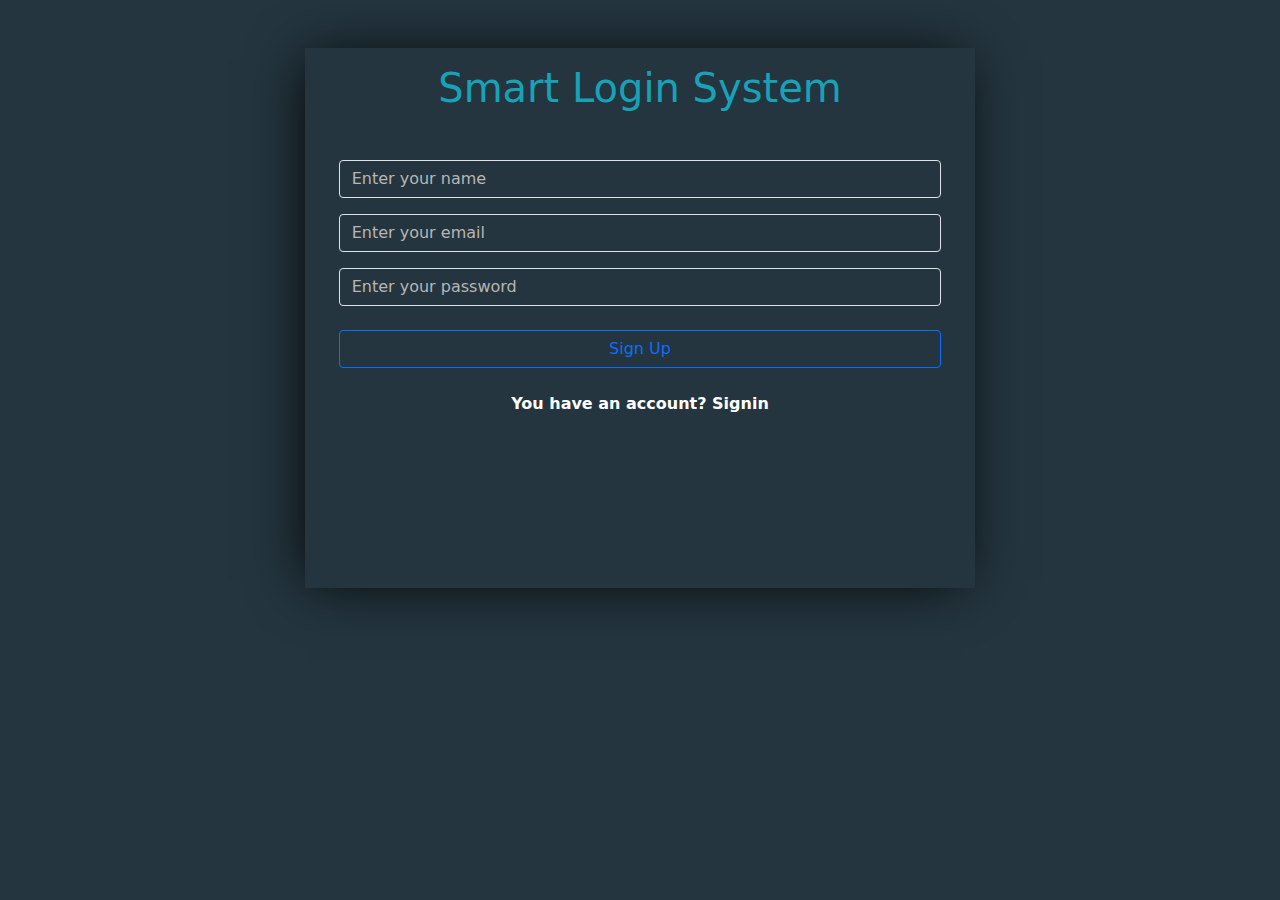
<file: index.html>
<!DOCTYPE html>
<html lang="en">
<head>
    <meta charset="UTF-8">
    <meta name="viewport" content="width=device-width, initial-scale=1.0">
    <title>Login Form</title>
    <link rel="stylesheet" href="css/all.min.css">
    <link rel="stylesheet" href="css/bootstrap.min.css">
    <link rel="stylesheet" href="css/style.css">
</head>
<body style="background-color: #24353F;">
    <div class="container">
        <div class="form">
            <form class=" m-auto my-5 " action="">
                <h1 style="color: #17A2B8; " class="text-center m-5 pt-3">Smart Login System</h1>
                <input
                  id="userName"
                  type="text"
                  placeholder="Enter your name"
                  class="form-control mt-3 rounded-1"
                />
                <input
                  id="email"
                  type="email"
                  placeholder="Enter your email"
                  class="form-control mt-3 rounded-1"
                />
                <input
                  id="password"
                  type="password"
                  placeholder="Enter your password"
                  class="form-control mt-3 rounded-1"
                />
                <div class="d-flex flex-column justify-content-center align-items-center gap-4"">
                  <button
                  onclick="addUserData()"
                    type="button"
                    id="signUpBtn"
                    class="btn btn-outline-primary form-control text-center rounded-1 my-4 px-5"
                  >
                    Sign Up
                  </button>
                </div>
                <p class="text-center text-danger fw-bold " id="syntax">email already exists</p>
                <p class="text-center text-success fw-bold " id="syntaxx">Success</p>
                <p class="text-center text-white fw-bold">You have an account? <a style="text-decoration: none; color: white;" href="login.html" target="_blank">Signin </a></p>
              </form>
        </div>
    </div>

    <script src="js/bootstrap.bundle.min.js"></script>
    <script src="js/main.js"></script>
</body>
</html>
</file>
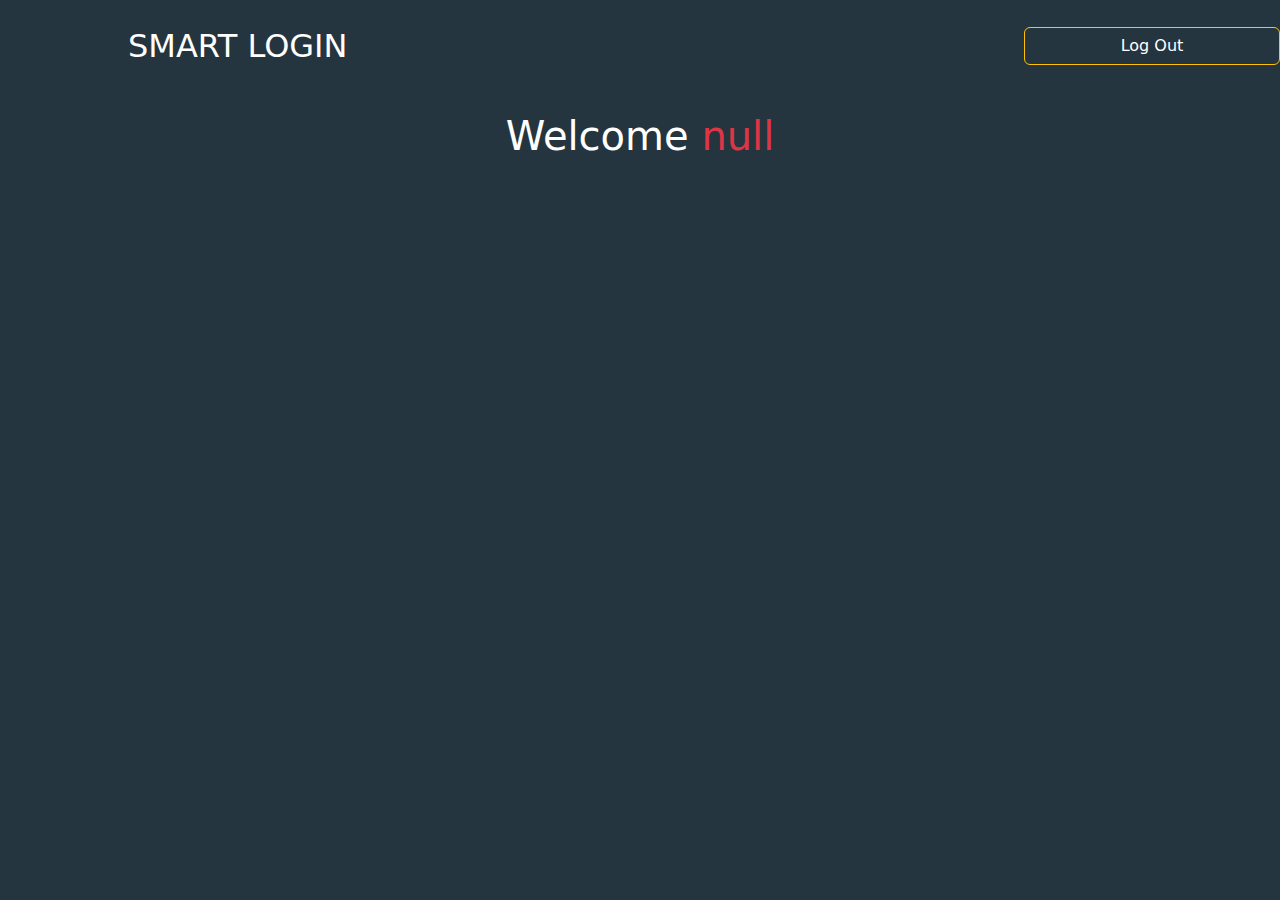
<file: hello.html>
<!DOCTYPE html>
<html lang="en">
<head>
    <meta charset="UTF-8">
    <meta name="viewport" content="width=device-width, initial-scale=1.0">
    <title>Login Form</title>
    <link rel="stylesheet" href="css/all.min.css">
    <link rel="stylesheet" href="css/bootstrap.min.css">
    <link rel="stylesheet" href="css/style.css">
</head>
<body style="background-color: #24353F;">
    <div class="container">
        <div class="dialog w-100 h-25">
              <h1 class="text-center text-white hello" id="Hello"></h1>
              <button onclick="deleteArray()" type="button" class="btn btn-outline-warning end-0 logout border border-warning text-white">Log Out</button>
              <h2 class="text-white ">SMART LOGIN</h2>
        </div>
    </div>

    <script src="js/bootstrap.bundle.min.js"></script>
    <script src="js/main.js"></script>
</body>
</html>
</file>
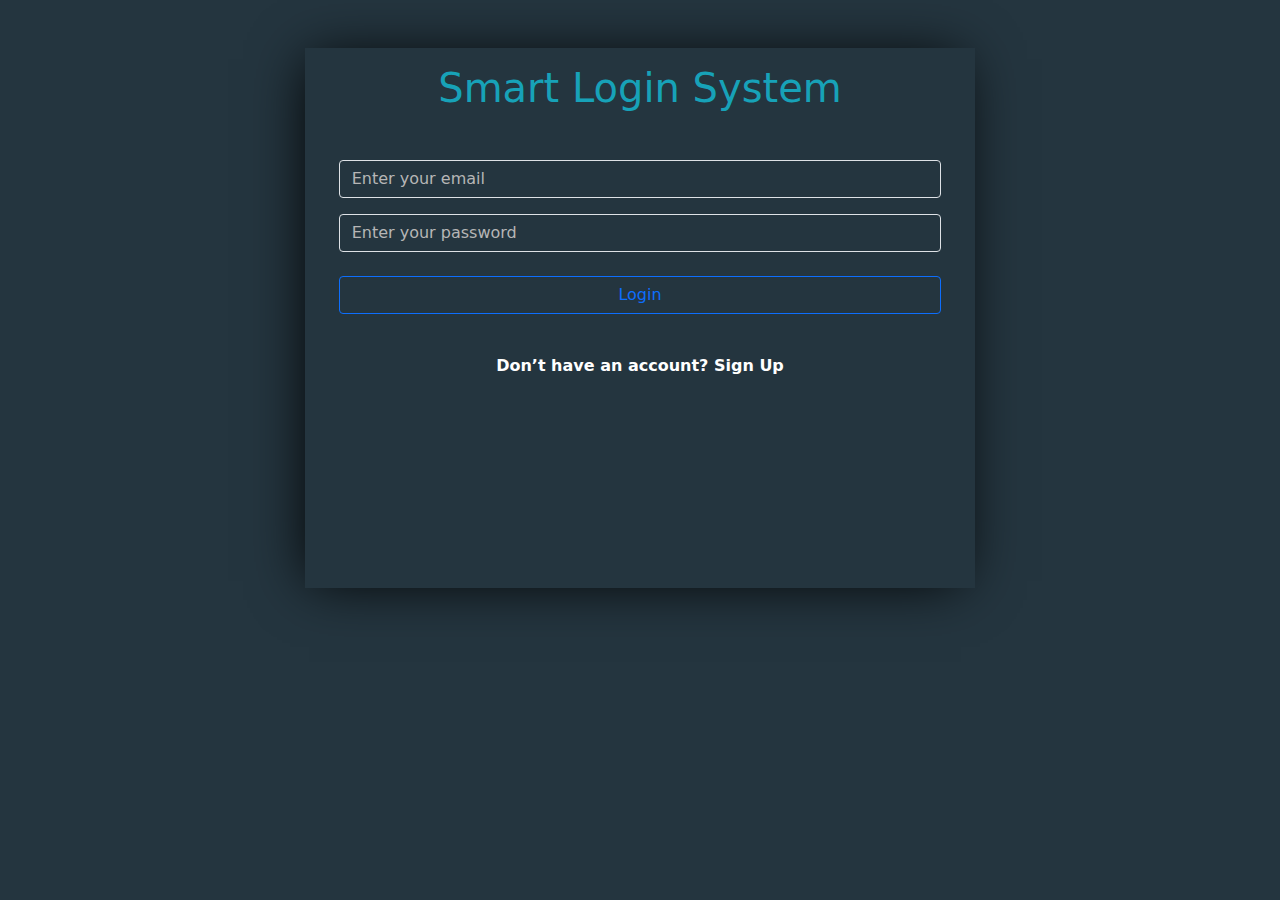
<file: login.html>
<!DOCTYPE html>
<html lang="en">
<head>
    <meta charset="UTF-8">
    <meta name="viewport" content="width=device-width, initial-scale=1.0">
    <title>Login Form</title>
    <link rel="stylesheet" href="css/all.min.css">
    <link rel="stylesheet" href="css/bootstrap.min.css">
    <link rel="stylesheet" href="css/style.css">
</head>
<body style="background-color: #24353F;">
    <div class="container">
        <div class="form">
            <form class=" m-auto my-5 " action="">
                <h1 style="color: #17A2B8; " class="text-center m-5 pt-3">Smart Login System</h1>
                <input
                  id="loginEmail"
                  type="email"
                  placeholder="Enter your email"
                  class="form-control mt-3 rounded-1"
                />
                <input
                  id="loginPassword"
                  type="password"
                  placeholder="Enter your password"
                  class="form-control mt-3 rounded-1"
                />
                <p id="inncorrect" class="text-center text-danger mt-2 d-none">Invalid user name or password</p>
                <div class="d-flex flex-column justify-content-center align-items-center gap-4">
                  <button
                  onclick="login()"
                    type="button"
                    id="loginBtn"
                    class="btn btn-outline-primary form-control text-center rounded-1 my-4 px-5"
                  >
                    Login
                  </button>
                </div>
                <p class="text-center text-danger fw-bold" id="syntax3"></p>
                <p class="text-center text-white fw-bold">Don’t have an account? <a style="text-decoration: none; color: white;" href="index.html" target="_blank">Sign Up </a></p>
              </form>
        </div>
    </div>

    <script src="js/bootstrap.bundle.min.js"></script>
    <script src="js/main.js"></script>
</body>
</html>
</file>
<file: css/style.css>
form {
  background-color: #24353f;
  box-shadow: -5px 2px 54px -9px rgba(0, 0, 0, 1);
  width: 60%;
  height: 60vh;
}
input,
textarea {
  background-color: transparent !important;
  color: #ffffff !important;
}
input::placeholder,
textarea::placeholder {
    color: rgb(182, 182, 182) !important;
}
#userName{
    width: 90%;
    margin: auto;
}
#email{
    width: 90%;
    margin: auto;
}
#password{
    width: 90%;
    margin: auto;
}
.btn{
    width: 90%;
    margin: auto;
}
#syntax{
    display: none;
}
#syntaxx{
    display: none;
}
/* #syntax3{
    display: none;
} */
#loginEmail{
    width: 90%;
    margin: auto;
}
#loginPassword{
    width: 90%;
    margin: auto;
}
.logout{
    position: absolute;
    right: 0%;
    width: 20%;
    top: 3%;
}
h2{
    position: absolute;
    left: 10%;
    width: 20%;
    top: 3%;
}
.hello{
    margin-top: 10%;
}
</file>
